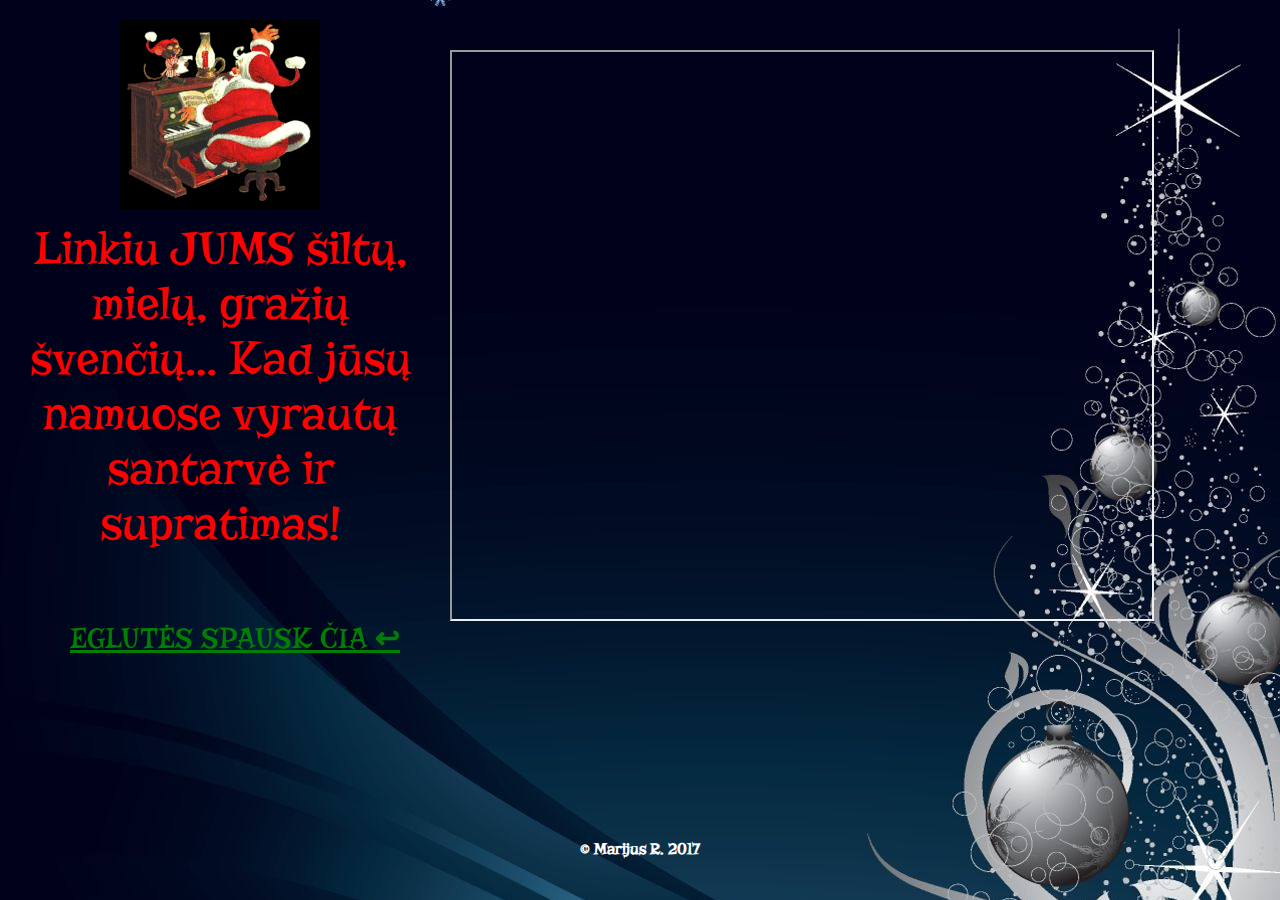
<file: Kaledinis sveikinimas/index.html>
<!DOCTYPE html>
<html>
  <head>
    <meta charset="utf-8">
    <title>Christmas card</title>
    <link rel="stylesheet" type="text/css" href="style.css">
  </head>
    <body>
      <div class="comiddle">
        <div class="sticky">
          <div>
            <img src="img/santa.gif" alt="Santa Piano">
          </div>
          Linkiu JUMS šiltų, mielų, gražių švenčių…
          Kad jūsų namuose vyrautų santarvė ir supratimas!
            <nav>
              <ul>
                <li><a href="eglutes.html">Eglutės Spausk Čia <b> &#8617<b></a></li>
              </ul>
            </nav>
        </div>
      </div>
        <div class="nr2">
      <iframe width="700" height="567" src="https://www.youtube.com/embed/F0URy9FyRJ4?autoplay=1">
      </iframe>
        </div>
        <footer>
        &copy Marijus R. 2017
        </footer>
    </body>
</html>
</file>
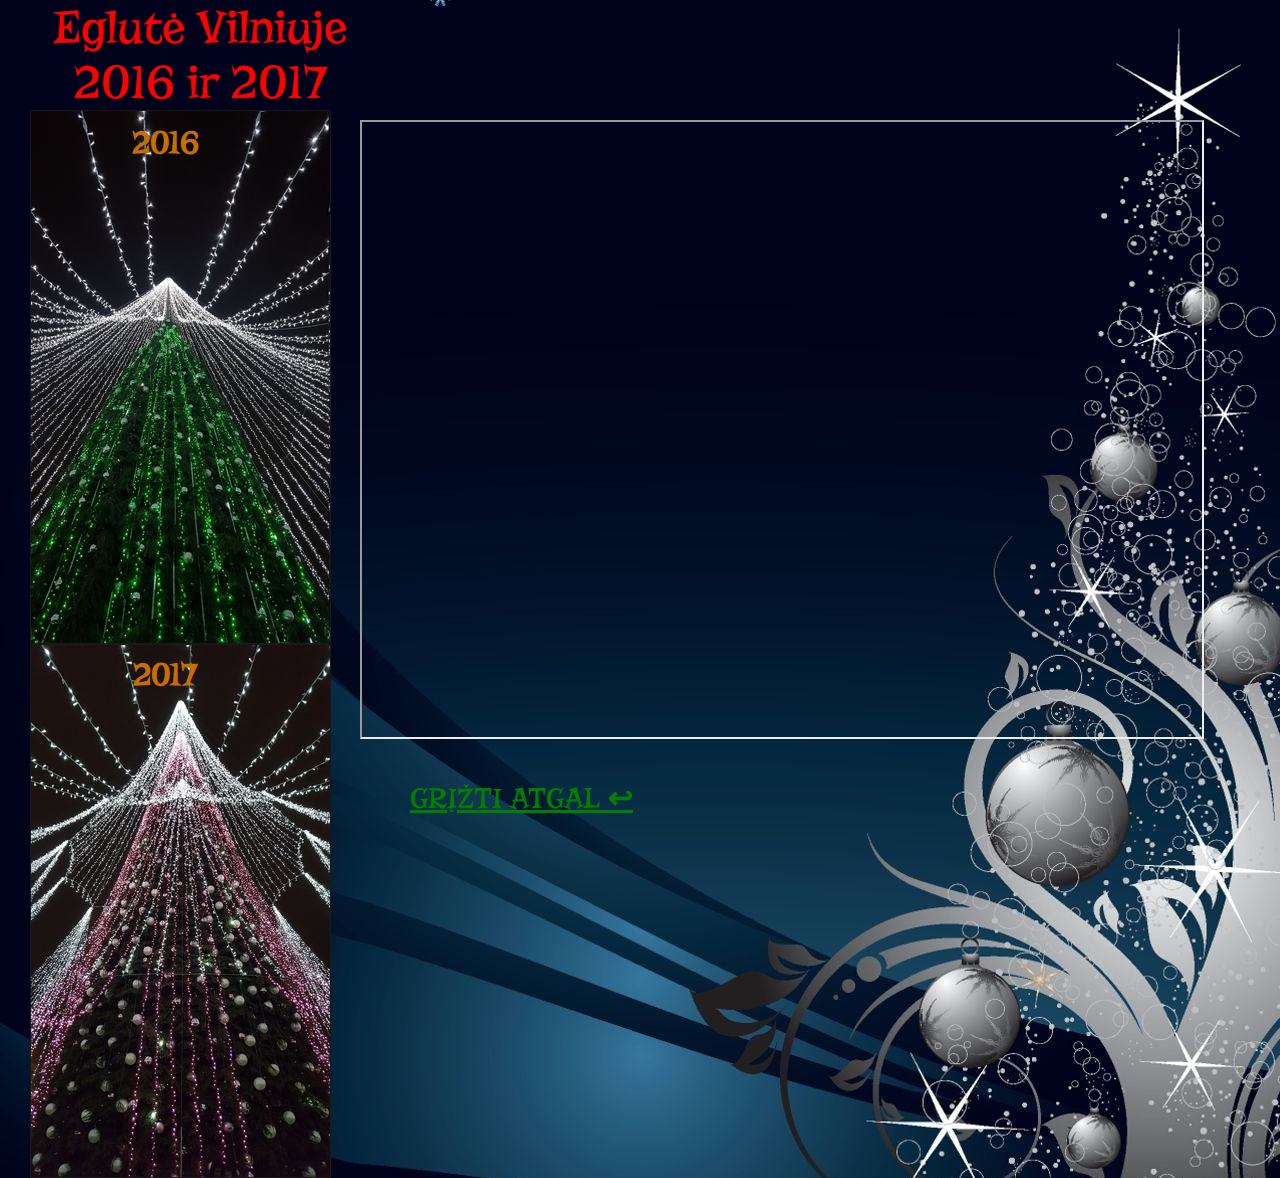
<file: Kaledinis sveikinimas/eglutes.html>
<!DOCTYPE html>
<html>
  <head>
    <meta charset="utf-8">
    <title>Christmas card</title>
    <link rel="stylesheet" type="text/css" href="style.css">
  </head>
    <body>
    <div class="co">
      <div class="sticky">
        Eglutė Vilniuje 2016 ir 2017
      </div>
    <div class="container">
      <div class="pav">
        <h1>  2016  </h1>
      </div>
      <img src="img/egle1test.jpg" alt="Vilnius 2016">
        <div class="pav2">
          <h1>  2017  </h1>
        </div>
        <img src="img/egle2test.jpg" alt="Vilnius 2017">
      </div>
        <div class="nr3">
          <iframe width="840" height="615" src="https://www.youtube.com/embed/SDFOEzqLIKU?autoplay=1">
          </iframe>
            <nav>
              <ul>
                <li><a href="index.html">Grįžti Atgal <b>&#8617<b></a></li>
              </ul>
            </nav>
          </div>
        </div>
      </body>
</html>
</file>
<file: Kaledinis sveikinimas/style.css>
@import url("css/normalize.css");
@import url('https://fonts.googleapis.com/css?family=Risque');

body {
background: url("img/blue.jpg") no-repeat top fixed;
font-family: 'Risque', cursive;
}

.co{
display: inline-block;
top: 0;
width: 400px;
height: 100px;
}

.co:after{
content:"";
display: table;
clear: both;
}

.container{
display: inline-block;
float:left;
padding-left: 30px;
position: relative;
width: 300px;
height: 1063px;
}

.container:after{
content:"";
display: table;
clear: both;
}

.comiddle{
padding: 20px;
display: inline-block;
float:left;
position: relative;
width: 400px;
height: 750px;
}

.container img {
display: block;
border: 1px solid #19191B
}

body:after{
content:"";
display: table;
clear: both;
}

.pav h1{
position: absolute;
color: #C66F00;
top: 1%;
left: 50%;
transform: translate(-50%, -50%);
}

.pav2 h1{
position: absolute;
color: #C66F00;
top: 51%;
left: 50%;
transform: translate(-50%, -50%);
}

.sveikinimas{
font-size: 3em;
text-align: center;
color:red;
}

.sticky{
font-family: 'Risque', cursive;
font-size: 3em;
color: red;
text-align: center;
top:50px;
}

nav:after {
content: "";
display: table;
clear: both;
}

nav li {
padding: 0 10px 0 10px;
float: left;
line-height: 80px;
font-size: 30px;
list-style-type: none;
overflow: hidden;
}

nav li a {
text-decoration: underline;
text-transform: uppercase;
display: inline-block;
text-align: center;
color: Green;
text-align: center;
}

.nr2{
display: inline-block;
float:left;
padding-left: 10px;
padding-top: 50px;
position: absolute;
width: 600px;
height: 450px;
}

footer {
position:absolute;
text-align: center;
padding-bottom:0px;
color: white;
bottom:0;
width:100%;
height:60px;
}

.nr2 img {
padding-bottom: 100px;
width: 100%;
height: 100%;
}

.nr3 img {
padding-bottom: 100px;
width: 100%;
height: 100%;
}

.nr3{
display: inline-block;
float:left;
padding-left: 30px;
padding-top: 10px;
position: absolute;
width: 600px;
height: 450px;
}
</file>
